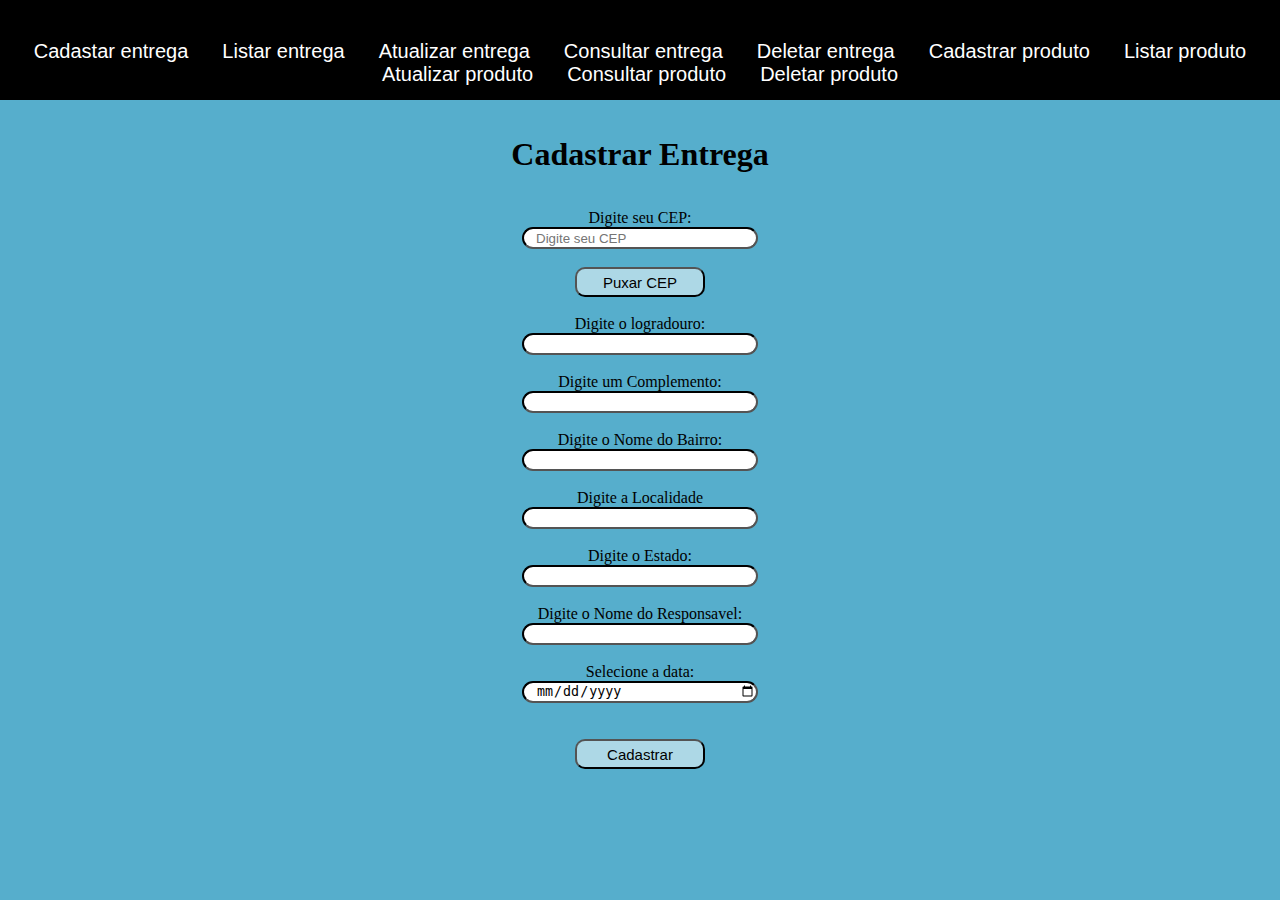
<file: index.html>
<!DOCTYPE html>
<html lang="pt-BR">
<head>
    <meta charset="UTF-8">
    <meta name="viewport" content="width=device-width, initial-scale=1.0">
    <link rel="stylesheet" href="./style.css">
    <script src="./progCadEnt.js"defer></script>
    <title>Cadastro Entrega</title>
</head>
<body>
    <header>
        <nav>
            <a href="./index.html">Cadastar entrega</a>
            <a href="./listarEnt.html">Listar entrega</a>
            <a href="./atualizarEnt.html">Atualizar entrega</a>
            <a href="./consultarEnt.html">Consultar entrega</a>
            <a href="./deletarEnt.html">Deletar entrega</a>
            <a href="./cadastrarPro.html">Cadastrar produto</a>
            <a href="./listarPro.html">Listar produto</a> 
            <a href="./atualizarPro.html">Atualizar produto</a> 
            <a href="./consultarPro.html">Consultar produto</a> 
            <a href="./deletarPro.html">Deletar produto</a> 
        </nav>
    </header>
    <main>
        <br><br>
        <h1>
            Cadastrar Entrega
        </h1>
        <br><br>
        <form>
            <label for="cep">Digite seu CEP: </label><br>
            <input type="text" id="cep" placeholder="Digite seu CEP">
            <br><br>
            <button id="puxarCep">Puxar CEP</button>
            <br><br>
            <label for="logradouro">Digite o logradouro:</label><br>
            <input type="text" id="logradouro">
            <br><br>

            <label for="complemento">Digite um Complemento:</label><br>
            <input type="text" id="complemento">
            <br><br>

            <label for="bairro">Digite o Nome do Bairro:</label><br>
            <input type="text" id="bairro">
            <br><br>

            <label for="localidade">Digite a Localidade</label><br>
            <input type="text" id="localidade">
            <br><br>

            <label for="uf">Digite o Estado:</label><br>
            <input type="text" id="uf">
            <br><br>

            <label for="nomeResponsavel">Digite o Nome do Responsavel:</label><br>
            <input type="text" id="nomeResponsavel">
            <br><br>

            <label for="data">Selecione a data:</label><br>
            <input type="date" id="data">
            <br><br>
            <br>
            <button id="cadEnt">Cadastrar</button>
        </form>
        <br>
        <div id="resCadEnt"></div>
    </main>
</body>
</html>
</file>
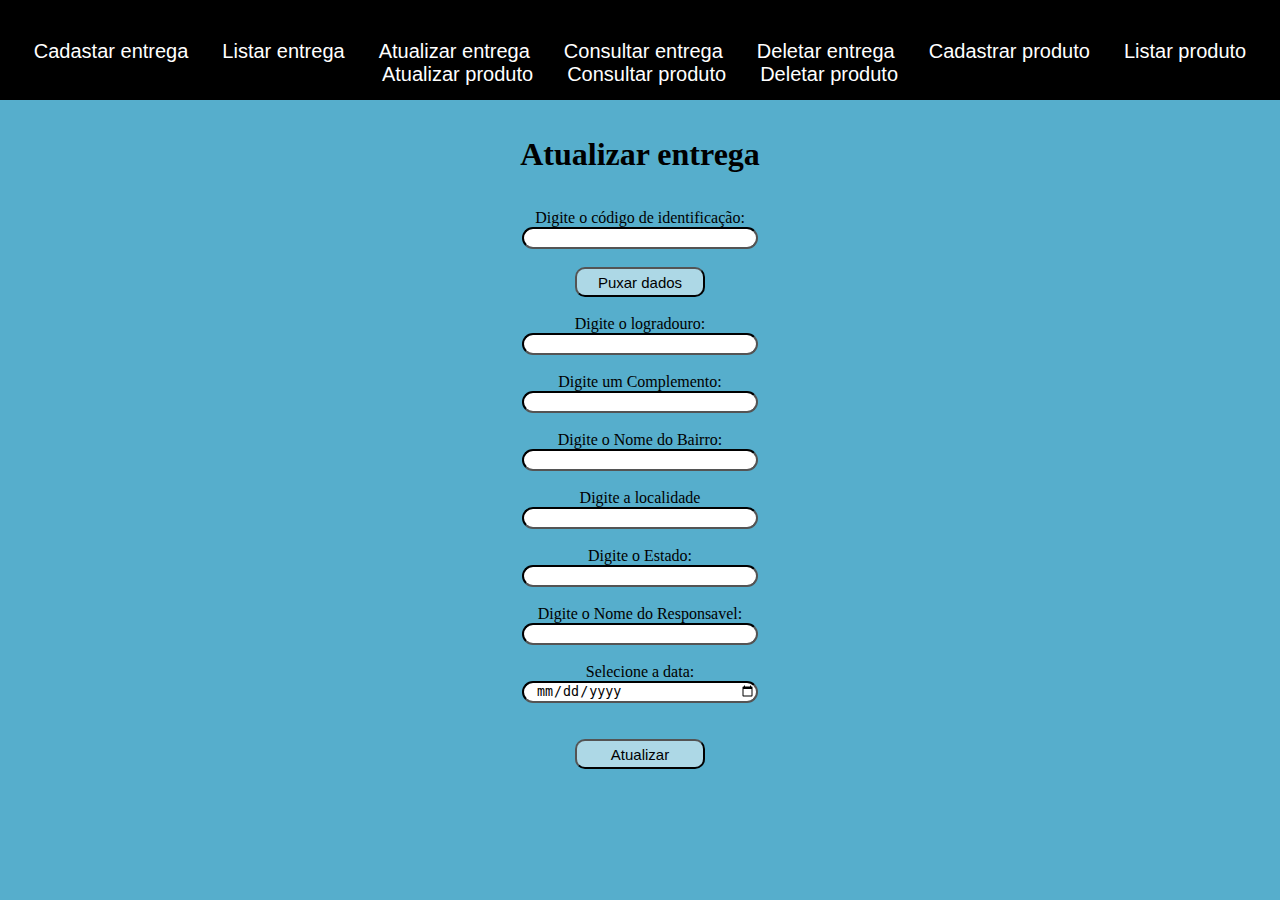
<file: atualizarEnt.html>
<!DOCTYPE html>
<html lang="pt-BR">
<head>
    <meta charset="UTF-8">
    <meta name="viewport" content="width=device-width, initial-scale=1.0">
    <link rel="stylesheet" href="./style.css">
    <script src="./progAtuEnt.js"defer></script>
    <title>Atualizar entrega</title>
</head>
<body>
    <header>
        <nav>
            <a href="./index.html">Cadastar entrega</a>
            <a href="./listarEnt.html">Listar entrega</a>
            <a href="./atualizarEnt.html">Atualizar entrega</a>
            <a href="./consultarEnt.html">Consultar entrega</a>
            <a href="./deletarEnt.html">Deletar entrega</a>
            <a href="./cadastrarPro.html">Cadastrar produto</a>
            <a href="./listarPro.html">Listar produto</a> 
            <a href="./atualizarPro.html">Atualizar produto</a> 
            <a href="./consultarPro.html">Consultar produto</a> 
            <a href="./deletarPro.html">Deletar produto</a> 
        </nav>
    </header>
    <main>
        <br><br>
        <h1>
            Atualizar entrega
        </h1>
        <br><br>
        <form>
            <label for="codEntrega">Digite o código de identificação:</label><br>
            <input type="text" id="codEntrega">
            <br><br>
            <button id="puxarEnt">Puxar dados</button>
            <br><br>

            <label for="atuLogr">Digite o logradouro:</label><br>
            <input type="text" id="atuLogr">
            <br><br>

            <label for="atuComp">Digite um Complemento:</label><br>
            <input type="text" id="atuComp">
            <br><br>

            <label for="atuBairro">Digite o Nome do Bairro:</label><br>
            <input type="text" id="atuBairro">
            <br><br>

            <label for="atuLoc">Digite a localidade</label><br>
            <input type="text" id="atuLoc">
            <br><br>

            <label for="atuUf">Digite o Estado:</label><br>
            <input type="text" id="atuUf">
            <br><br>

            <label for="atuNomeResp">Digite o Nome do Responsavel:</label><br>
            <input type="text" id="atuNomeResp">
            <br><br>

            <label for="atuData">Selecione a data:</label><br>
            <input type="date" id="atuData">
            <br><br>
            <br>
            <button id="atualizarent">Atualizar</button>
            <br><br>
        </form>
    </main>
    <div id="resAtuEnt"></div>
    
</body>
</html>
</file>
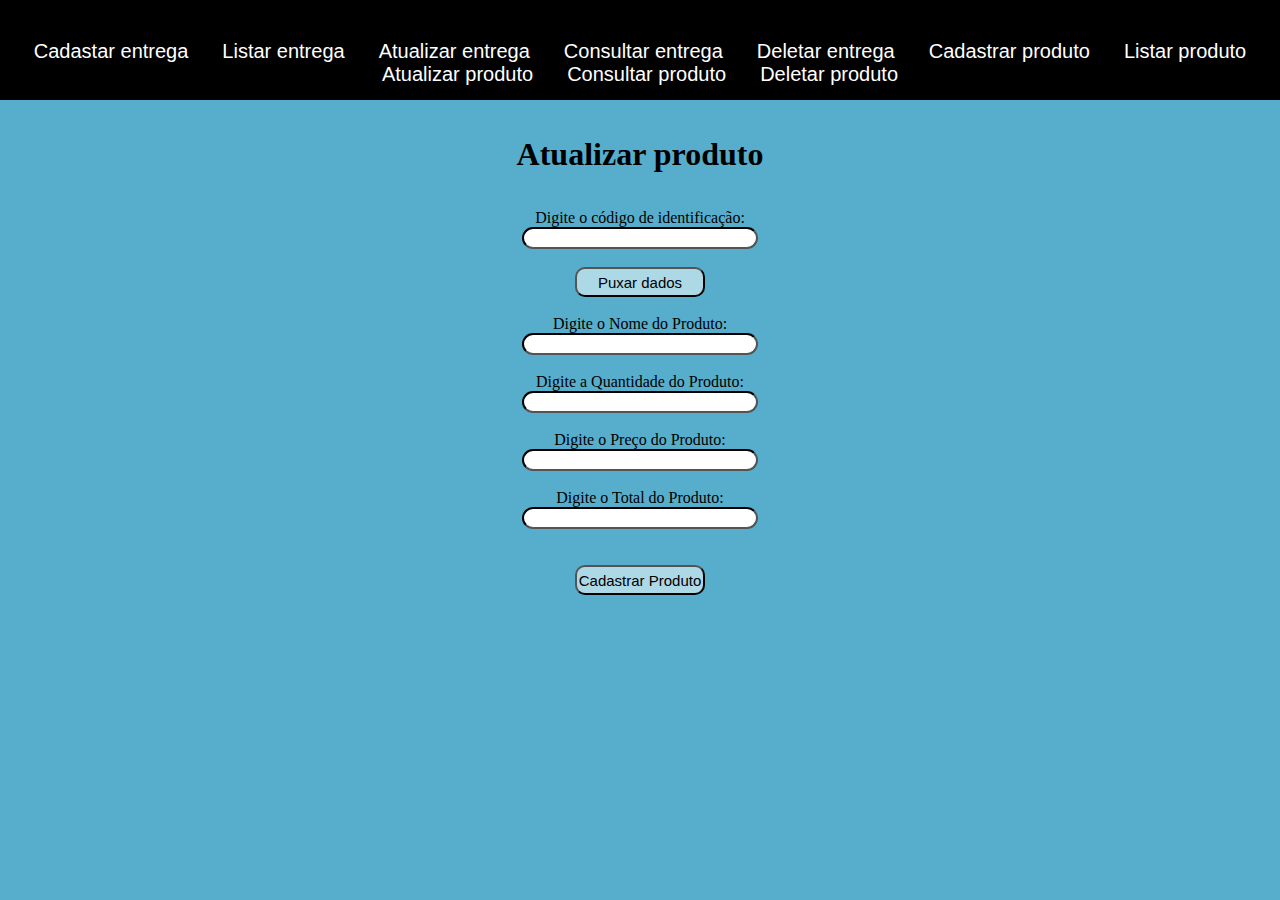
<file: atualizarPro.html>
<!DOCTYPE html>
<html lang="pt-BR">
<head>
    <meta charset="UTF-8">
    <meta name="viewport" content="width=device-width, initial-scale=1.0">
    <link rel="stylesheet" href="./style.css">
    <script src="./progAtuPro.js"defer></script>
    <title>Atualizar produto</title>
</head>
<body>
    <header>
        <nav>
            <a href="./index.html">Cadastar entrega</a>
            <a href="./listarEnt.html">Listar entrega</a>
            <a href="./atualizarEnt.html">Atualizar entrega</a>
            <a href="./consultarEnt.html">Consultar entrega</a>
            <a href="./deletarEnt.html">Deletar entrega</a>
            <a href="./cadastrarPro.html">Cadastrar produto</a>
            <a href="./listarPro.html">Listar produto</a> 
            <a href="./atualizarPro.html">Atualizar produto</a> 
            <a href="./consultarPro.html">Consultar produto</a> 
            <a href="./deletarPro.html">Deletar produto</a> 
        </nav>
    </header>
    <main>
        <br><br>
        <h1>
            Atualizar produto
        </h1>
        <br><br>
        <form>
            <label for="codProduto">Digite o código de identificação:</label><br>
            <input type="text" id="codProduto">
            <br><br>

            <button id="puxarAtu">Puxar dados</button>
            <br><br>

            <label for="atuNome">Digite o Nome do Produto:</label><br>
            <input type="text" id="atuNome">
            <br><br>
            
            <label for="atuQuantidade">Digite a Quantidade do Produto:</label><br>
            <input type="text" id="atuQuantidade">
            <br><br>

            <label for="atuPreco">Digite o Preço do Produto:</label><br>
            <input type="text" id="atuPreco">
            <br><br>

            <label for="atuTotal">Digite o Total do Produto:</label><br>
            <input type="text" id="atuTotal">
            <br><br>
            <br>
            <button id="atualizarpro">Cadastrar Produto</button>
            <br><br>
        </form>
        <div id="resAtuPro"></div>
    </main>

</body>
</html>
</file>
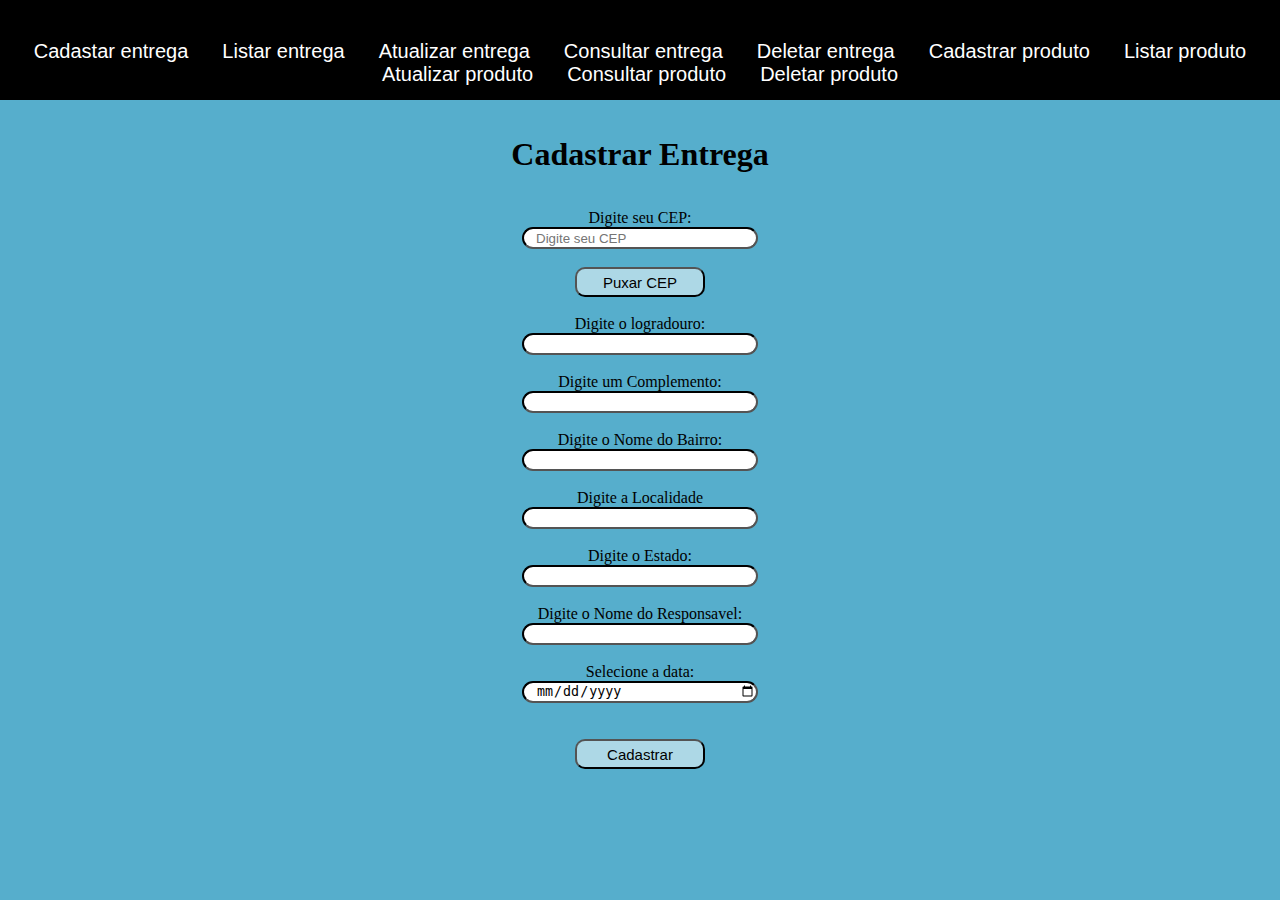
<file: cadastrarEnt.html>
<!DOCTYPE html>
<html lang="pt-BR">
<head>
    <meta charset="UTF-8">
    <meta name="viewport" content="width=device-width, initial-scale=1.0">
    <link rel="stylesheet" href="style.css">
    <script src="progCadEnt.js"defer></script>
    <title>Cadastro Entrega</title>
</head>
<body>
    <header>
        <nav>
            <a href="cadastrarEnt.html">Cadastar entrega</a>
            <a href="listarEnt.html">Listar entrega</a>
            <a href="atualizarEnt.html">Atualizar entrega</a>
            <a href="consultarEnt.html">Consultar entrega</a>
            <a href="deletarEnt.html">Deletar entrega</a>
            <a href="cadastrarPro.html">Cadastrar produto</a>
            <a href="listarPro.html">Listar produto</a> 
            <a href="atualizarPro.html">Atualizar produto</a> 
            <a href="consultarPro.html">Consultar produto</a> 
            <a href="deletarPro.html">Deletar produto</a> 
        </nav>
    </header>
    <main>
        <br><br>
        <h1>
            Cadastrar Entrega
        </h1>
        <br><br>
        <form>
            <label for="cep">Digite seu CEP: </label><br>
            <input type="text" id="cep" placeholder="Digite seu CEP">
            <br><br>
            <button id="puxarCep">Puxar CEP</button>
            <br><br>
            <label for="logradouro">Digite o logradouro:</label><br>
            <input type="text" id="logradouro">
            <br><br>

            <label for="complemento">Digite um Complemento:</label><br>
            <input type="text" id="complemento">
            <br><br>

            <label for="bairro">Digite o Nome do Bairro:</label><br>
            <input type="text" id="bairro">
            <br><br>

            <label for="localidade">Digite a Localidade</label><br>
            <input type="text" id="localidade">
            <br><br>

            <label for="uf">Digite o Estado:</label><br>
            <input type="text" id="uf">
            <br><br>

            <label for="nomeResponsavel">Digite o Nome do Responsavel:</label><br>
            <input type="text" id="nomeResponsavel">
            <br><br>

            <label for="data">Selecione a data:</label><br>
            <input type="date" id="data">
            <br><br>
            <br>
            <button id="cadEnt">Cadastrar</button>
        </form>
        <br>
        <div id="resCadEnt"></div>
    </main>
</body>
</html>
</file>
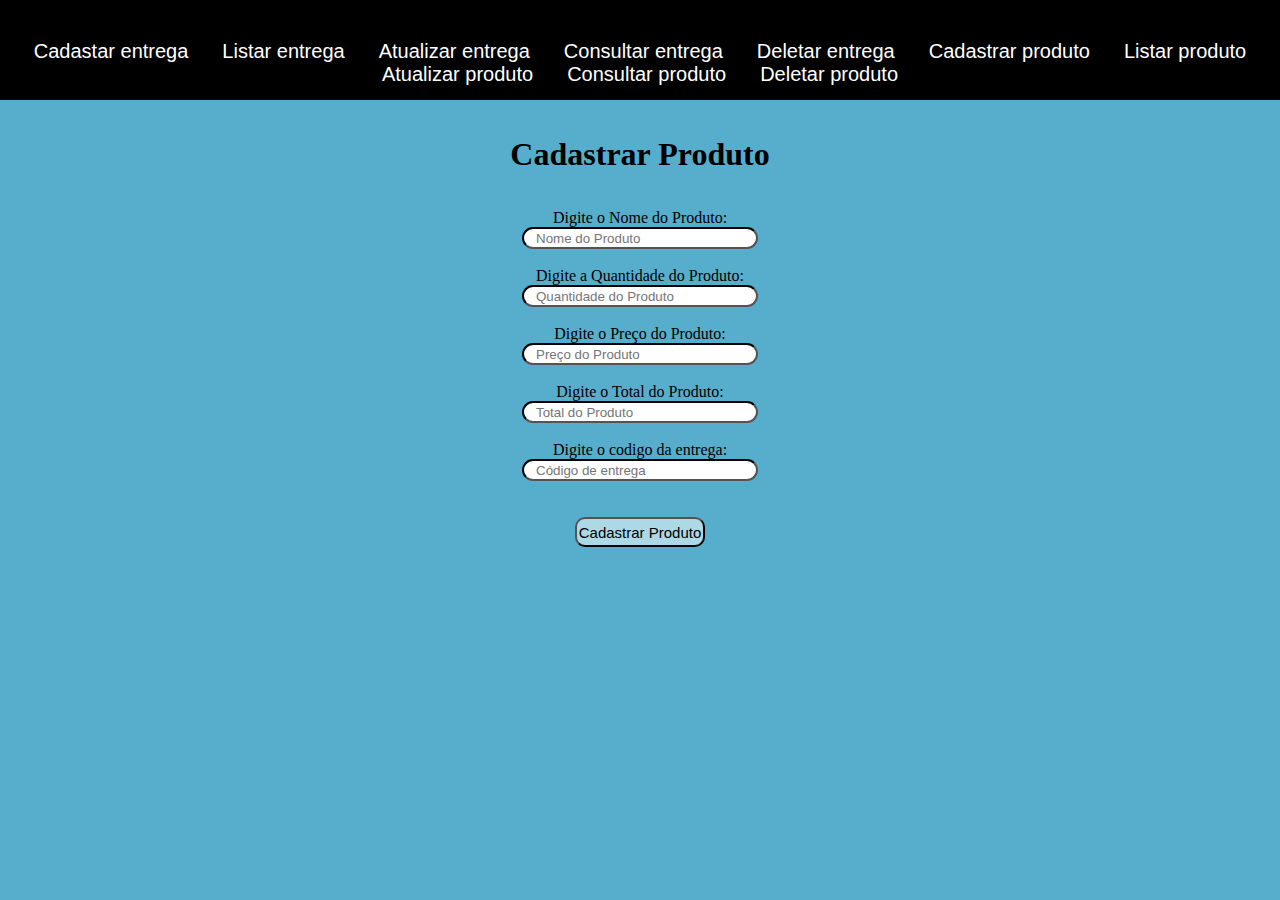
<file: cadastrarPro.html>
<!DOCTYPE html>
<html lang="pt-BR">
<head>
    <meta charset="UTF-8">
    <meta name="viewport" content="width=device-width, initial-scale=1.0">
    <link rel="stylesheet" href="./style.css">
    <script src="./progCadPro.js"defer></script>
    <title>Cadastro Produto</title>
</head>
<body>
    <header>
        <nav>
            <a href="./index.html">Cadastar entrega</a>
            <a href="./listarEnt.html">Listar entrega</a>
            <a href="./atualizarEnt.html">Atualizar entrega</a>
            <a href="./consultarEnt.html">Consultar entrega</a>
            <a href="./deletarEnt.html">Deletar entrega</a>
            <a href="./cadastrarPro.html">Cadastrar produto</a>
            <a href="./listarPro.html">Listar produto</a> 
            <a href="./atualizarPro.html">Atualizar produto</a> 
            <a href="./consultarPro.html">Consultar produto</a> 
            <a href="./deletarPro.html">Deletar produto</a> 
        </nav>
    </header>
    <main>
        <br><br>
        <h1>
            Cadastrar Produto
        </h1>
        <br><br>
        <form>
            <label for="nome">Digite o Nome do Produto:</label><br>
            <input type="text" id="nome" placeholder="Nome do Produto">
            <br><br>
            
            <label for="quantidade">Digite a Quantidade do Produto:</label><br>
            <input type="text" id="quantidade" placeholder="Quantidade do Produto">
            <br><br>

            <label for="preco">Digite o Preço do Produto:</label><br>
            <input type="text" id="preco" placeholder="Preço do Produto">
            <br><br>

            <label for="total">Digite o Total do Produto:</label><br>
            <input type="text" id="total" placeholder="Total do Produto">
            <br><br>

            <label for="codEntrega">Digite o codigo da entrega:</label><br>
            <input type="text" id="codEntrega" placeholder="Código de entrega">
            <br><br>
            <br>
            <button id="cadPro">Cadastrar Produto</button>
        </form>
        <br>
        <div id="resCadPro"></div>
    </main>
</body>
</html>
</file>
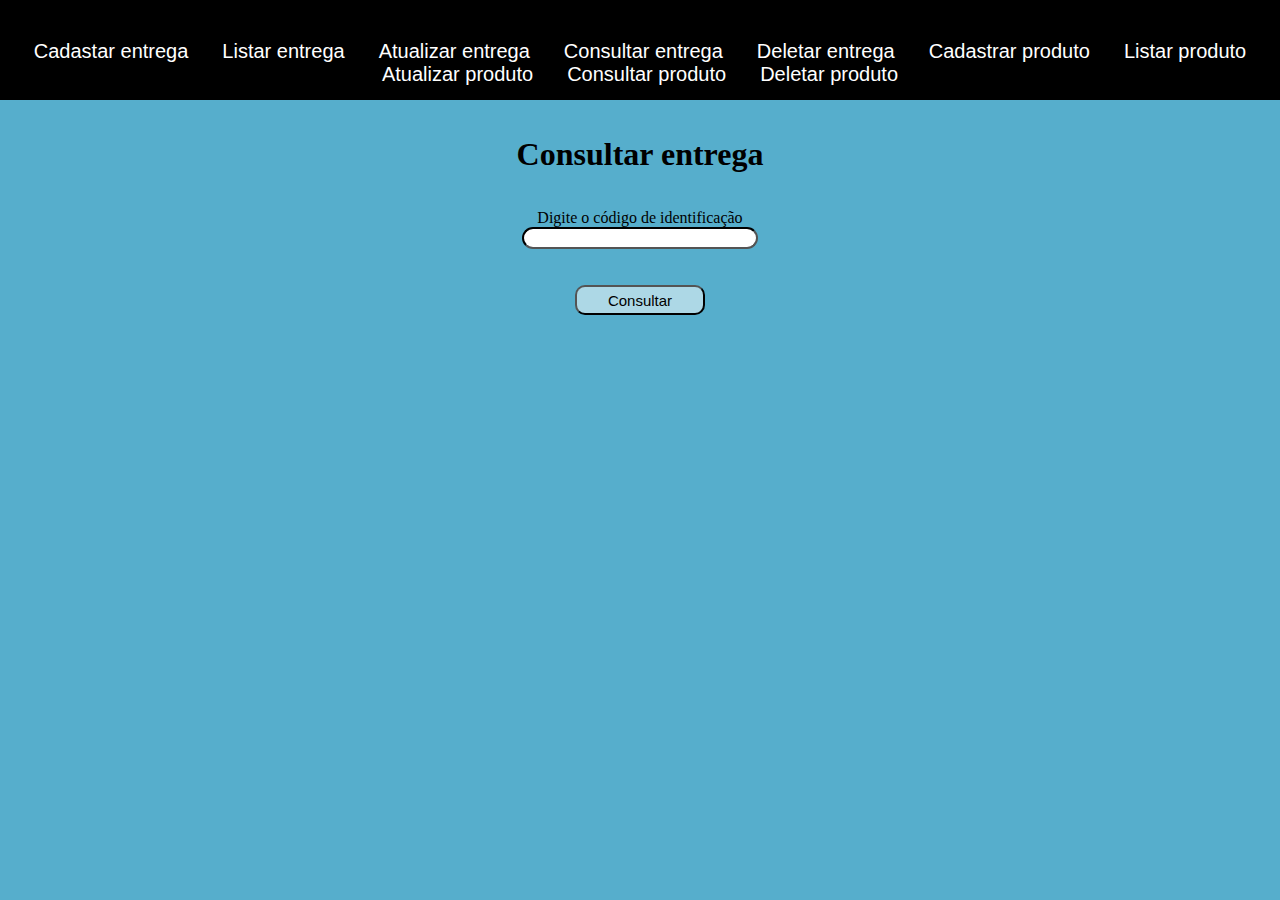
<file: consultarEnt.html>
<!DOCTYPE html>
<html lang="pt-BR">
<head>
    <meta charset="UTF-8">
    <meta name="viewport" content="width=device-width, initial-scale=1.0">
    <link rel="stylesheet" href="./style.css">
    <script src="./progConsEnt.js"defer></script>
    <title>Consultar Entrega</title>
</head>
<body>
    <header>
        <nav>
            <a href="./index.html">Cadastar entrega</a>
            <a href="./listarEnt.html">Listar entrega</a>
            <a href="./atualizarEnt.html">Atualizar entrega</a>
            <a href="./consultarEnt.html">Consultar entrega</a>
            <a href="./deletarEnt.html">Deletar entrega</a>
            <a href="./cadastrarPro.html">Cadastrar produto</a>
            <a href="./listarPro.html">Listar produto</a> 
            <a href="./atualizarPro.html">Atualizar produto</a> 
            <a href="./consultarPro.html">Consultar produto</a> 
            <a href="./deletarPro.html">Deletar produto</a> 
        </nav>
    </header>
    <main>
        <br><br>
        <h1>
            Consultar entrega
        </h1>
        <br><br>
        <form>
            <label for="codEntrega">Digite o código de identificação</label><br>
            <input type="text" id="codEntrega">
            <br><br>
            <br>
            <button id="consultEnt">Consultar</button>
        </form>
        <br><br>
        <div id="resConsEnt"></div>
    </main>
</body>
</html>
</file>
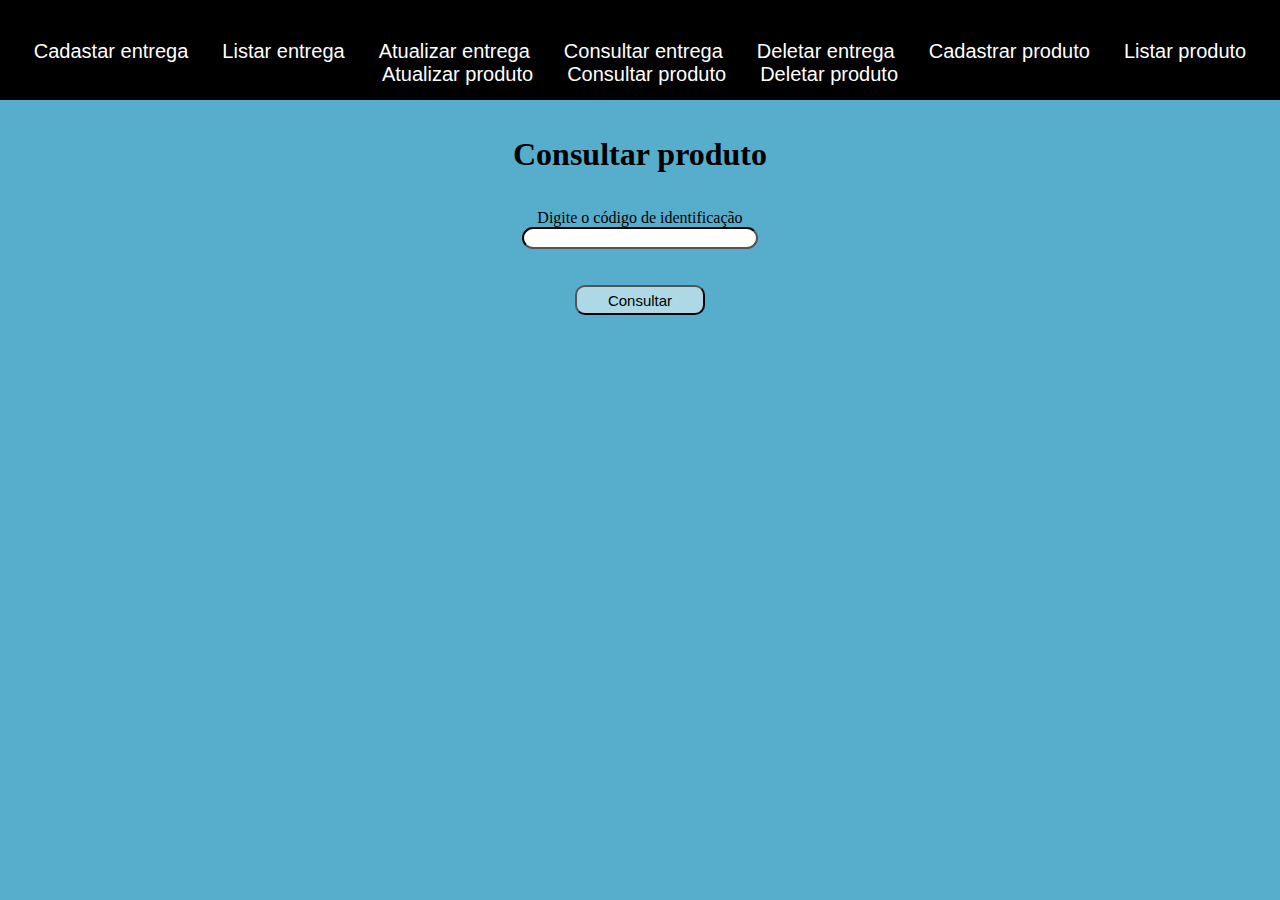
<file: consultarPro.html>
<!DOCTYPE html>
<html lang="pt-BR">
<head>
    <meta charset="UTF-8">
    <meta name="viewport" content="width=device-width, initial-scale=1.0">
    <link rel="stylesheet" href="./style.css">
    <script src="./progConsPro.js"defer></script>
    <title>Consultar produto</title>
</head>
<body>
    <header>
        <nav>
            <a href="./index.html">Cadastar entrega</a>
            <a href="./listarEnt.html">Listar entrega</a>
            <a href="./atualizarEnt.html">Atualizar entrega</a>
            <a href="./consultarEnt.html">Consultar entrega</a>
            <a href="./deletarEnt.html">Deletar entrega</a>
            <a href="./cadastrarPro.html">Cadastrar produto</a>
            <a href="./listarPro.html">Listar produto</a> 
            <a href="./atualizarPro.html">Atualizar produto</a> 
            <a href="./consultarPro.html">Consultar produto</a> 
            <a href="./deletarPro.html">Deletar produto</a> 
        </nav>
    </header>
    <main>
        <br><br>
        <h1>
            Consultar produto
        </h1>
        <br><br>
        <form>
            <label for="codProduto">Digite o código de identificação</label><br>
            <input type="text" id="codProduto">
            <br><br>
            <br>
            <button id="consultPro">Consultar</button>
        </form>
        <br><br>
        <div id="resConsPro"></div>
    </main>
</body>
</html>
</file>
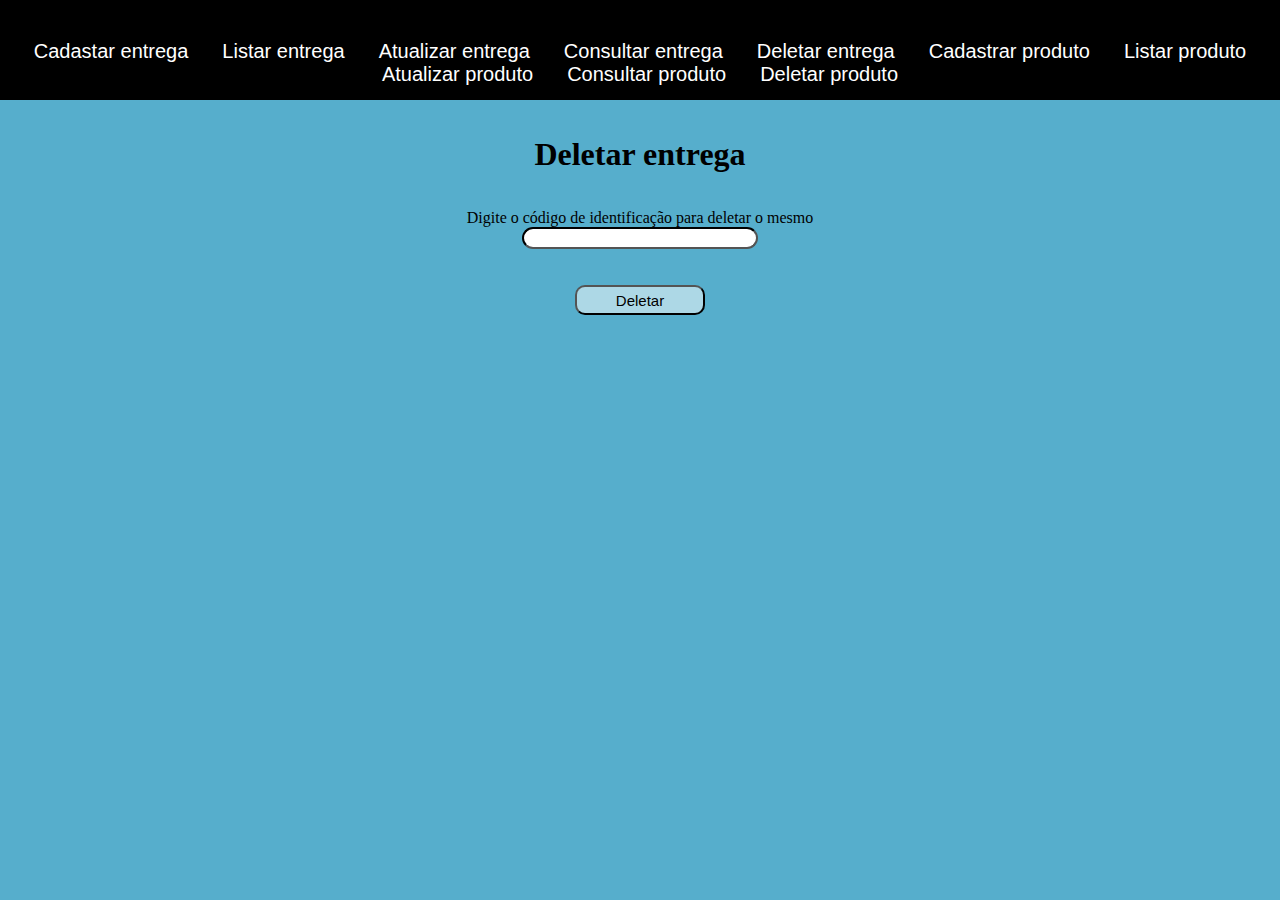
<file: deletarEnt.html>
<!DOCTYPE html>
<html lang="pt-BR">
<head>
    <meta charset="UTF-8">
    <meta name="viewport" content="width=device-width, initial-scale=1.0">
    <link rel="stylesheet" href="./style.css">
    <script src="./progDelEnt.js"defer></script>
    <title>Deletar entrega</title>
</head>
<body>
    <header>
        <nav>
            <a href="./index.html">Cadastar entrega</a>
            <a href="./listarEnt.html">Listar entrega</a>
            <a href="./atualizarEnt.html">Atualizar entrega</a>
            <a href="./consultarEnt.html">Consultar entrega</a>
            <a href="./deletarEnt.html">Deletar entrega</a>
            <a href="./cadastrarPro.html">Cadastrar produto</a>
            <a href="./listarPro.html">Listar produto</a> 
            <a href="./atualizarPro.html">Atualizar produto</a> 
            <a href="./consultarPro.html">Consultar produto</a> 
            <a href="./deletarPro.html">Deletar produto</a> 
        </nav>
    </header>
    <main>
        <br><br>
        <h1>
            Deletar entrega
        </h1>
        <br><br>
        <form>
            <label for="id">Digite o código de identificação para deletar o mesmo</label><br>
            <input type="text" id="id">
            <br><br>
            <br>
            <button id="deleteEnt">Deletar</button>
        </form>
        <br><br>
        <div id="resDelEnt"></div>
    </main>
</body>
</html>
</file>
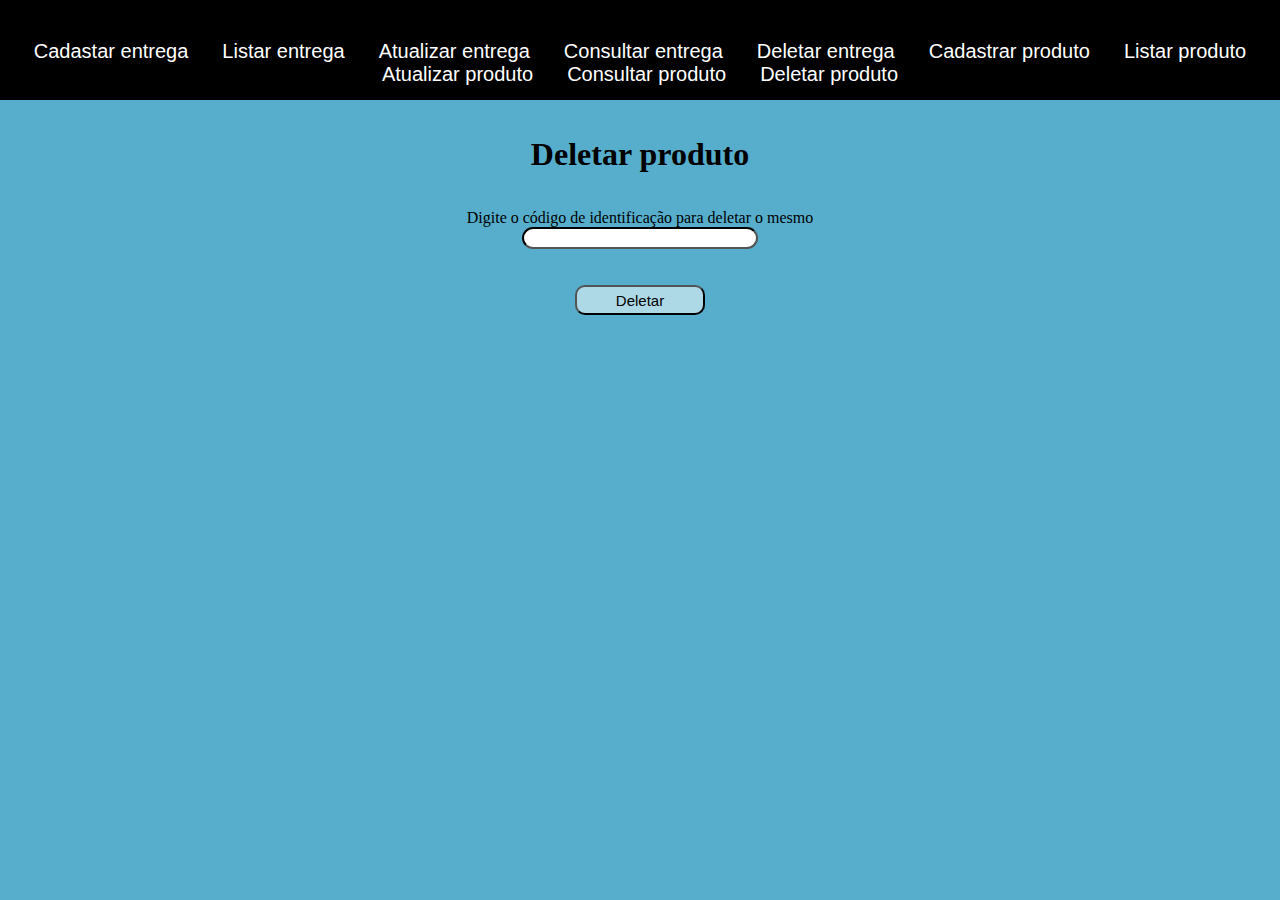
<file: deletarPro.html>
<!DOCTYPE html>
<html lang="pt-BR">
<head>
    <meta charset="UTF-8">
    <meta name="viewport" content="width=device-width, initial-scale=1.0">
    <link rel="stylesheet" href="./style.css">
    <script src="./progDelPro.js"defer></script>
    <title>Deletar produto</title>
</head>
<body>
    <header>
        <nav>
            <a href="./index.html">Cadastar entrega</a>
            <a href="./listarEnt.html">Listar entrega</a>
            <a href="./atualizarEnt.html">Atualizar entrega</a>
            <a href="./consultarEnt.html">Consultar entrega</a>
            <a href="./deletarEnt.html">Deletar entrega</a>
            <a href="./cadastrarPro.html">Cadastrar produto</a>
            <a href="./listarPro.html">Listar produto</a> 
            <a href="./atualizarPro.html">Atualizar produto</a> 
            <a href="./consultarPro.html">Consultar produto</a> 
            <a href="./deletarPro.html">Deletar produto</a> 
        </nav>
    </header>
    <main>
        <br><br>
        <h1>
            Deletar produto
        </h1>
        <br><br>
        <form>
            <label for="id">Digite o código de identificação para deletar o mesmo</label><br>
            <input type="text" id="id">
            <br><br>
            <br>
            <button id="deletePro">Deletar</button>
        </form>
        <br><br>
        <div id="resDelPro"></div>
    </main>
</body>
</html>
</file>
<file: style.css>
*{
  margin: 0;
  padding: 0;
}

header{
  background-color: black;
  color: white;
  height: 100px;
}

a{
  text-align: center;
  text-decoration: none;
  color: white;
  font-family: Arial, Helvetica, sans-serif;
}

nav{
  text-align: center;
  padding-top: 40px;
}

nav a{
  margin-top: 10px;
  padding: 15px;
  padding-top: 10px;
  font-size: 20px;
}

nav a:hover {
  background: linear-gradient(90deg, #136a8a, #267871);
  border-radius: 10px;
}

body{
  background-color: rgb(86, 174, 204);
}

main{
  text-align: center;
}

hr{
  margin: 0 auto;
  width: 250px;
}

#resListPro{
  text-align: center;
}

#resListEnt{
  text-align: center;
}

button{
  height: 30px;
  width: 130px;
  border-radius: 10px;
  border-color: black;
  background-color: lightblue;
  font-size: 15px;
}

input{
  height: 18px;
  padding-left: 12px;
  width: 220px;
  border-color: black;
  border-radius: 15px;
}
</file>
